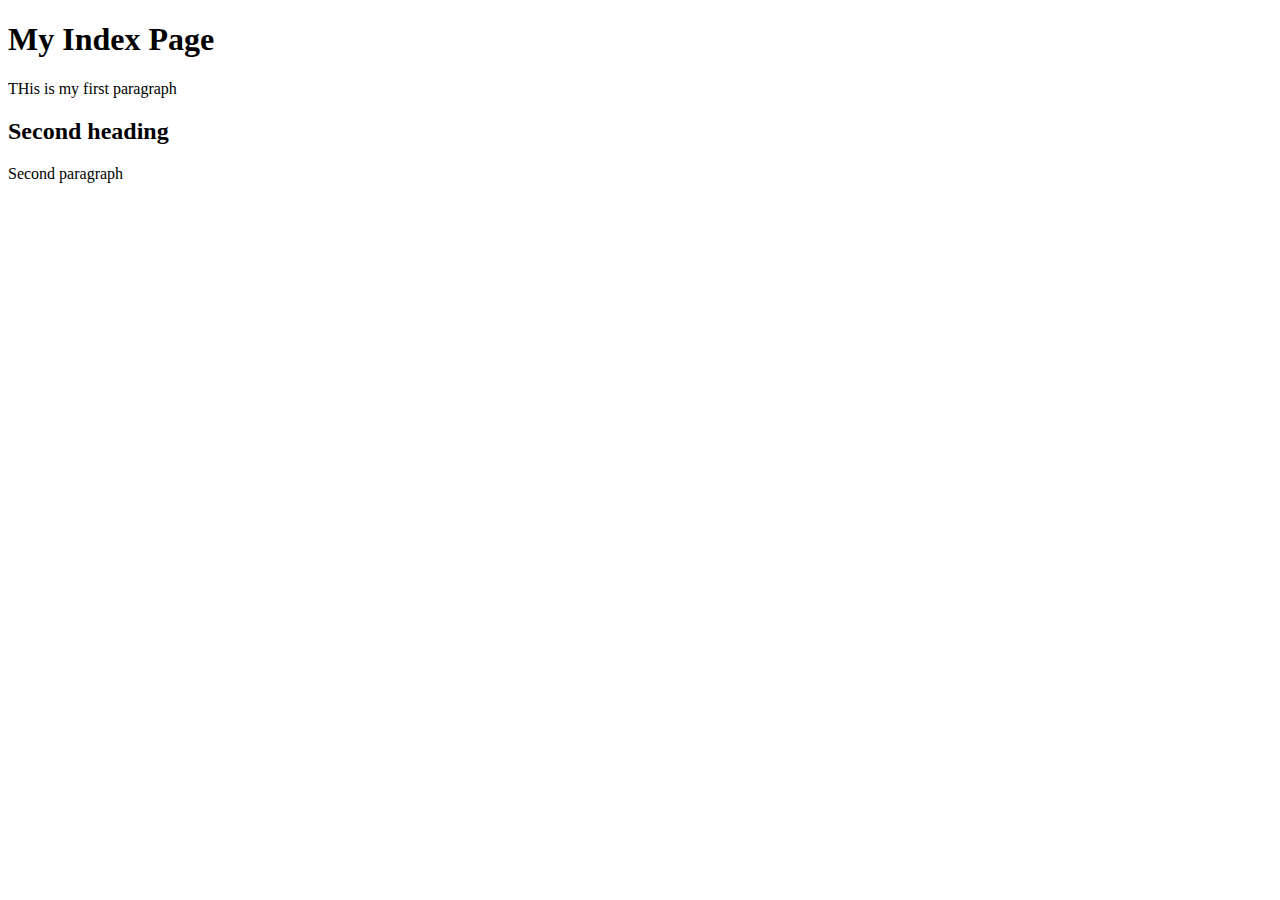
<file: Index.html>
<!doctype html>
<html>

<!-- this is the heading -->
<head>
<!-- this is the title -->
<title>Template</title>

</head>
<!--this is the body (users see everything in here -->
<body>
<h1> My Index Page </h1>
<p> THis is my first paragraph </p>

<h2> Second heading </h2>
<p> Second paragraph</p>
<a href "http://www.reddit.com" click here for reddit </a>

</body>
</html>
</file>
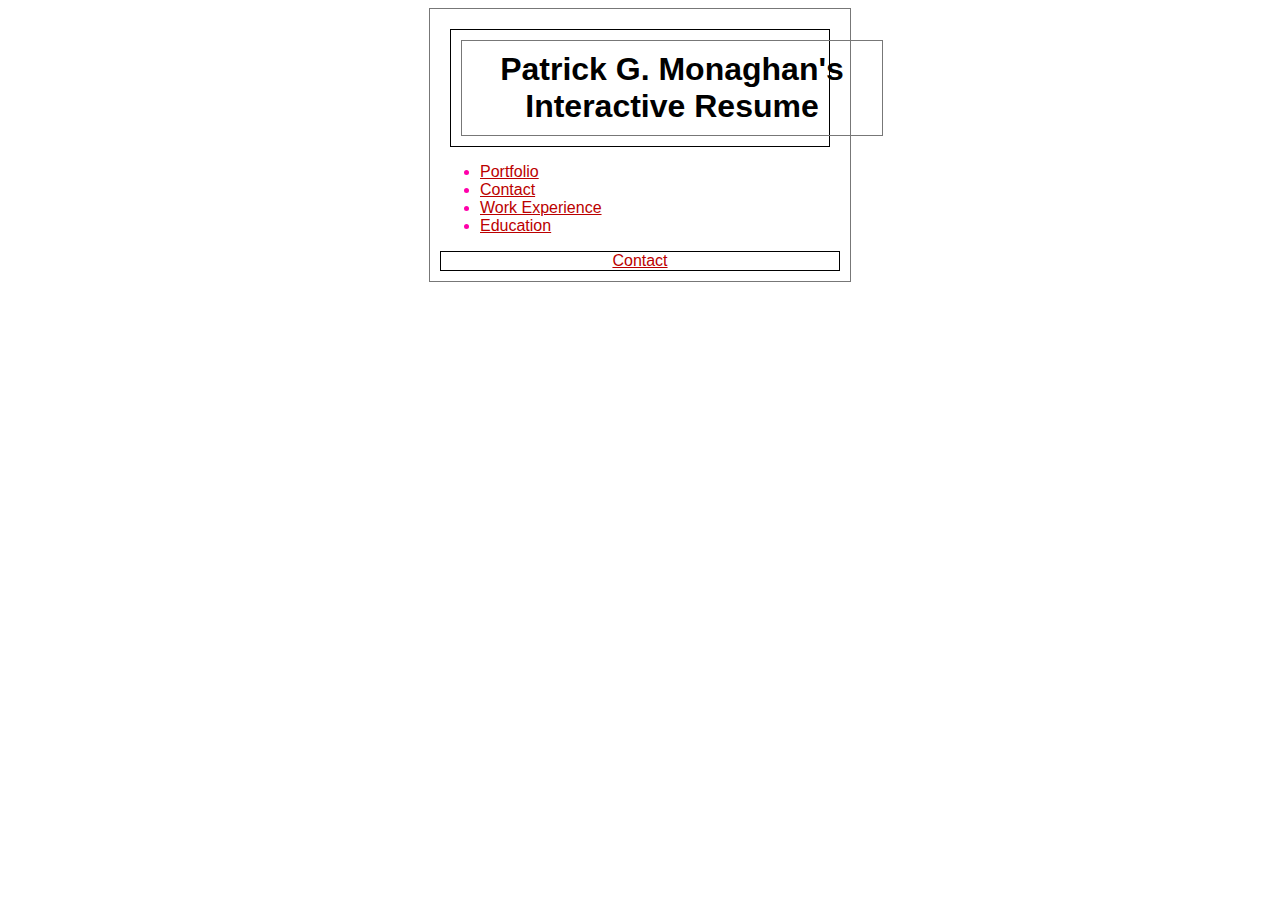
<file: index.html>
<!doctype html>
<html>

<!-- this is the heading -->
<head>
<!-- this is the title -->

<title>Pat Monaghan</title>
<link rel="stylesheet" href= "./mystyles.css">

</head>
<!--this is the body (users see everything in here -->
<body>
<div id="wrapper">
<header class="page">
    <h1>Patrick G. Monaghan's Interactive Resume</h1>
    </header>
    <ul>
<li><a href="portfolio.html" title="Portfolio">Portfolio</a></li>
<li><a href= "contact.html" title="Contact Info">Contact</a></li>
<li><a href= "workexperience.html" title= "Work Experience">Work Experience</a></li>
<li><a href= "education.html" title= "Education">Education</a></li>
</ul>
   <footer>
       <a href= "contact.html" title="Contact Info">Contact</a>
    </footer>
</div>
</body>
</html>
</file>
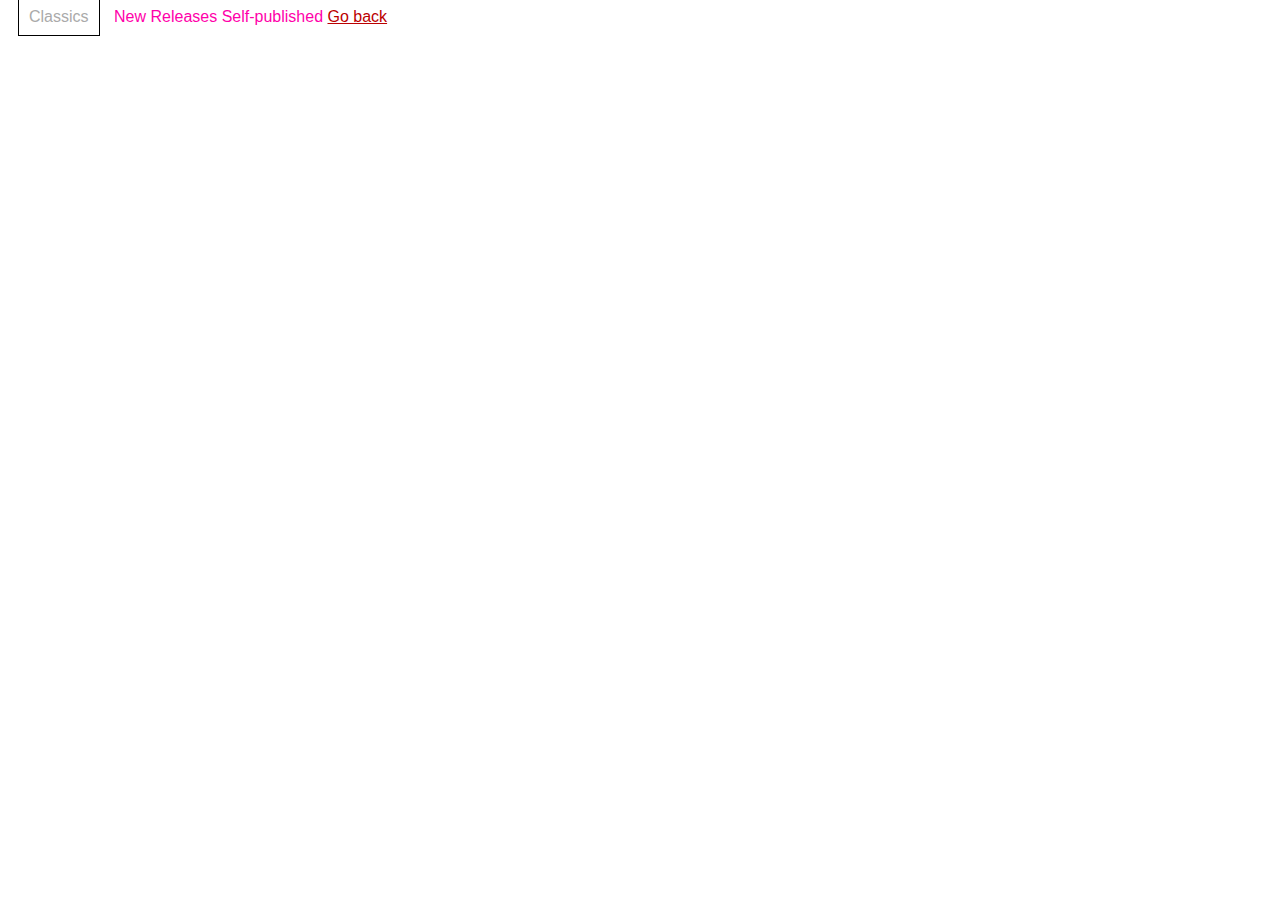
<file: about me.html>
<!DOCTYPE HTML>
<html>
<head>
<link rel="stylesheet" href="./mystyles.css">
</head>
<body>
<p1>Classics</p1>
<p2>New Releases</p2>
<p3>Self-published</p3>
<a href= "index.html" title= "Go back">Go back</a>

</body>
</html>
</file>
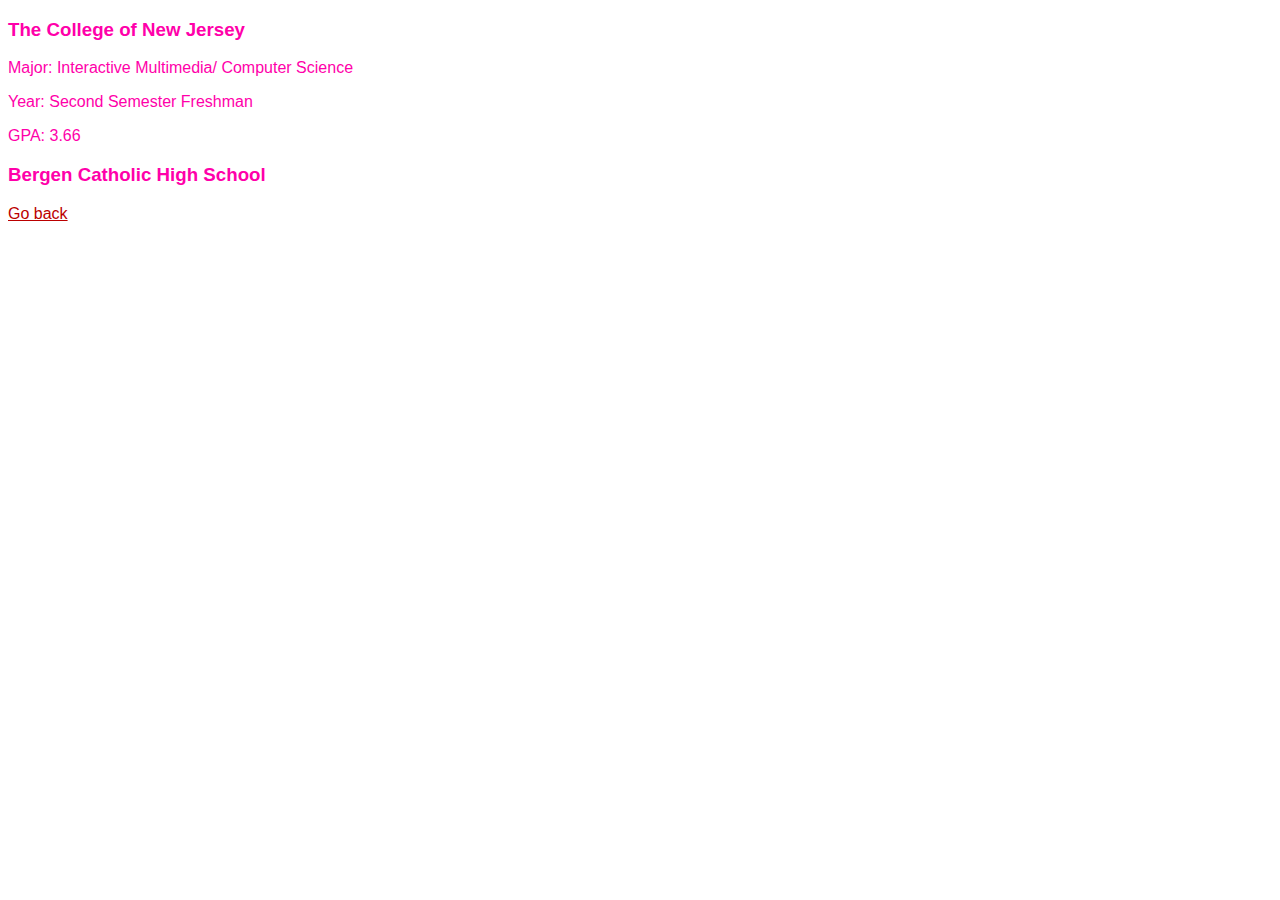
<file: education.html>
<!DOCTYPE HTML>
<html>
<head>
<link rel="stylesheet" href="./mystyles.css">
</head>
<body>
<h3> The College of New Jersey</h3>
<p> Major: Interactive Multimedia/ Computer Science </p>
<p> Year: Second Semester Freshman</p>
<p> GPA: 3.66 </p>
<h3> Bergen Catholic High School </h3>
<p> </p>
<p3></p3>
<a href= "index.html" title= "Go back to resume">Go back</a>

</body>
</html>
</file>
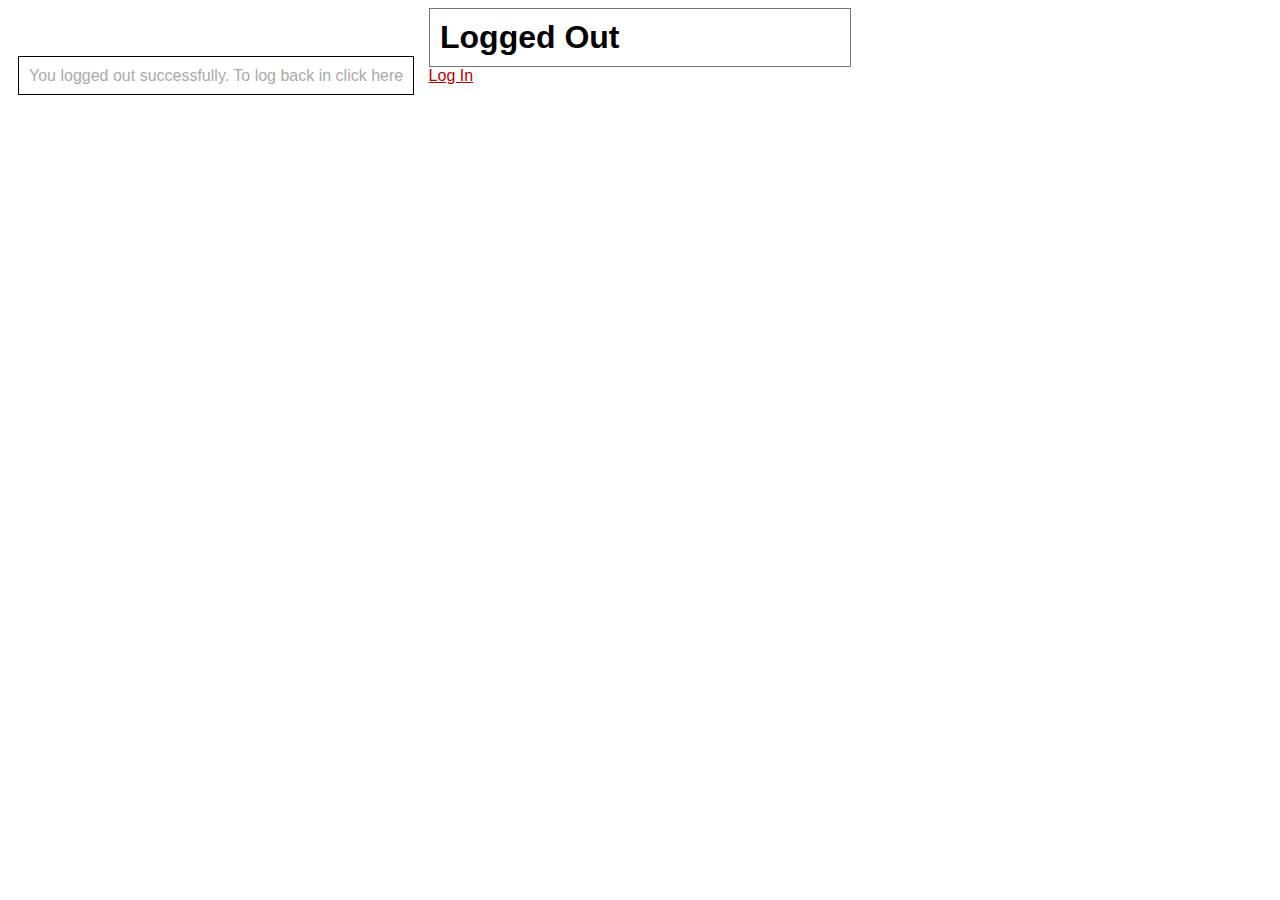
<file: logout.html>
<!DOCTYPE html>
<html>
<head>
  <link rel="stylesheet" href= "./mystyles.css">
</head>
<body>
<h1>Logged Out</h1>
<p1>You logged out successfully. To log back in click here</p1>
<a href= "index.html" title= "Log in!"> Log In</a>
</body>
</html>
</file>
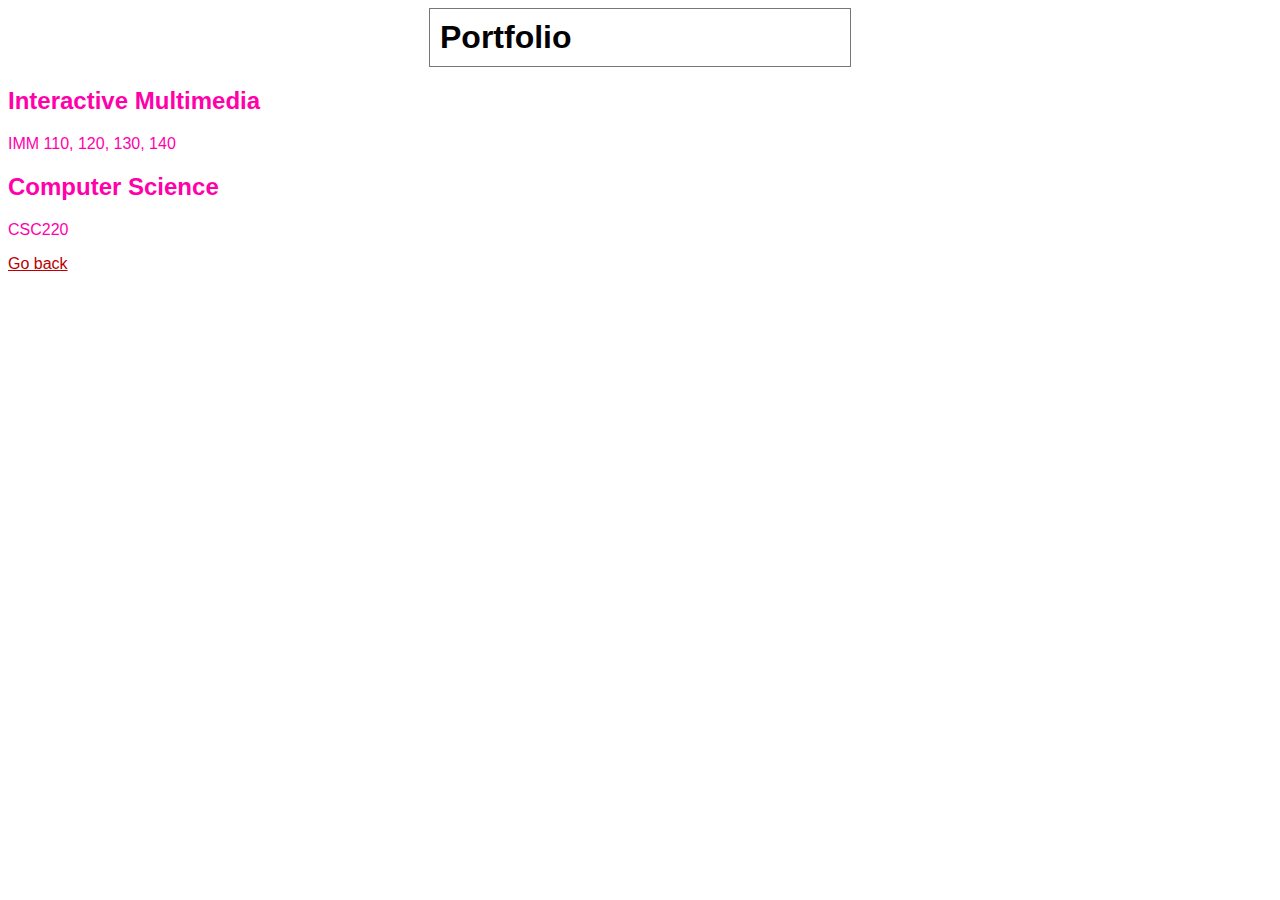
<file: portfolio.html>
<!DOCTYPE html>
<html>
<head>
  <link rel="stylesheet" href= "./mystyles.css">
</head>
<body>
<h1> Portfolio</h1>
<h2>Interactive Multimedia</h2>
<p> IMM 110, 120, 130, 140 </p>
<h2> Computer Science</h2>
<p> CSC220</p>
<a href= "index.html" title= "Go back to resume">Go back</a>
</body>
</html>
</file>
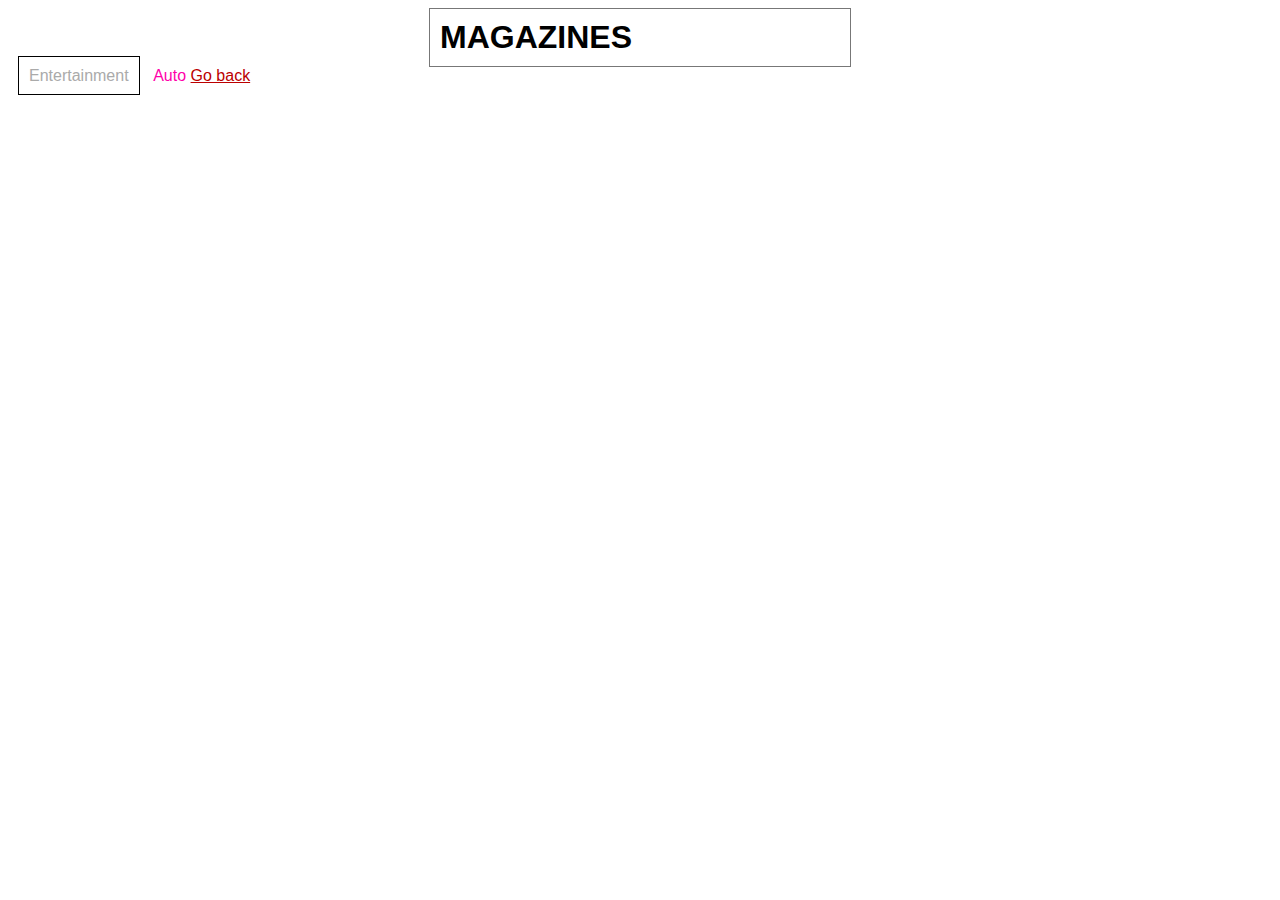
<file: workexperience.html>
<!DOCTYPE HTML>
<html>
<head>
  <link rel="stylesheet" href= "./mystyles.css">
</head>
<body>
<h1>MAGAZINES</h1>
<p1>Entertainment</p1>
<p2>Auto</p2>
<a href= "index.html" title= "Go back">Go back</a>
</body>
</html>
</file>
<file: mystyles.css>
/*this is my style sheet */
* {
 color:#ff00aa; 
 font-family: Verdana, Sans-Serif;
}
#main {
color:#00ffff;

}
h1{
 font-family: "Gill Sans MT", Arial, Helvetica, sans-serif;
 color:#000000;
  width: 400px;
    margin: 0 auto 0 auto;
    border: 1px solid #777;
    padding: 10px;
 
}
p1{
 font-family: Verdana, Sans-Serif;
 color:#aaaaaa;
  margin:10px;
    padding: 10px;
    border:1px solid #000;
    text-align:left;
}
#wrapper {
    width: 400px;
    margin: 0 auto 0 auto;
    border: 1px solid #777;
    padding: 10px;
}
header.page {
    margin:10px;
    padding: 10px;
    border:1px solid #000;
    text-align:center;
}
header.page h1:hover {
    color:#ffffff;
}
nav {
    text-align:center;
}

nav, article, aside {
    float:left;
}

nav li {
    display:inline;
    padding:0;
    margin:0;
    padding-right: 20px;
}
a:link {
    color:#b00;
}
a:hover {
    color:#0b0;
}
a:visited {
    color: #660000;
}
a:active {
    color: #00c;
}
article {
    width:275px;
    margin:5px;
}
header.article {
   
}
aside li {
    list-style-type: square;
}

footer {
        clear: left;
    text-align:center;
    margin:10 px;
    border: 1px solid #000;
}
nav li {
    display:inline;
    padding:0;
    margin:0;
    padding-right: 20px;
}
<body>
<style>
    body
    {
background-color:#ff0000;
}
</style>
</file>
